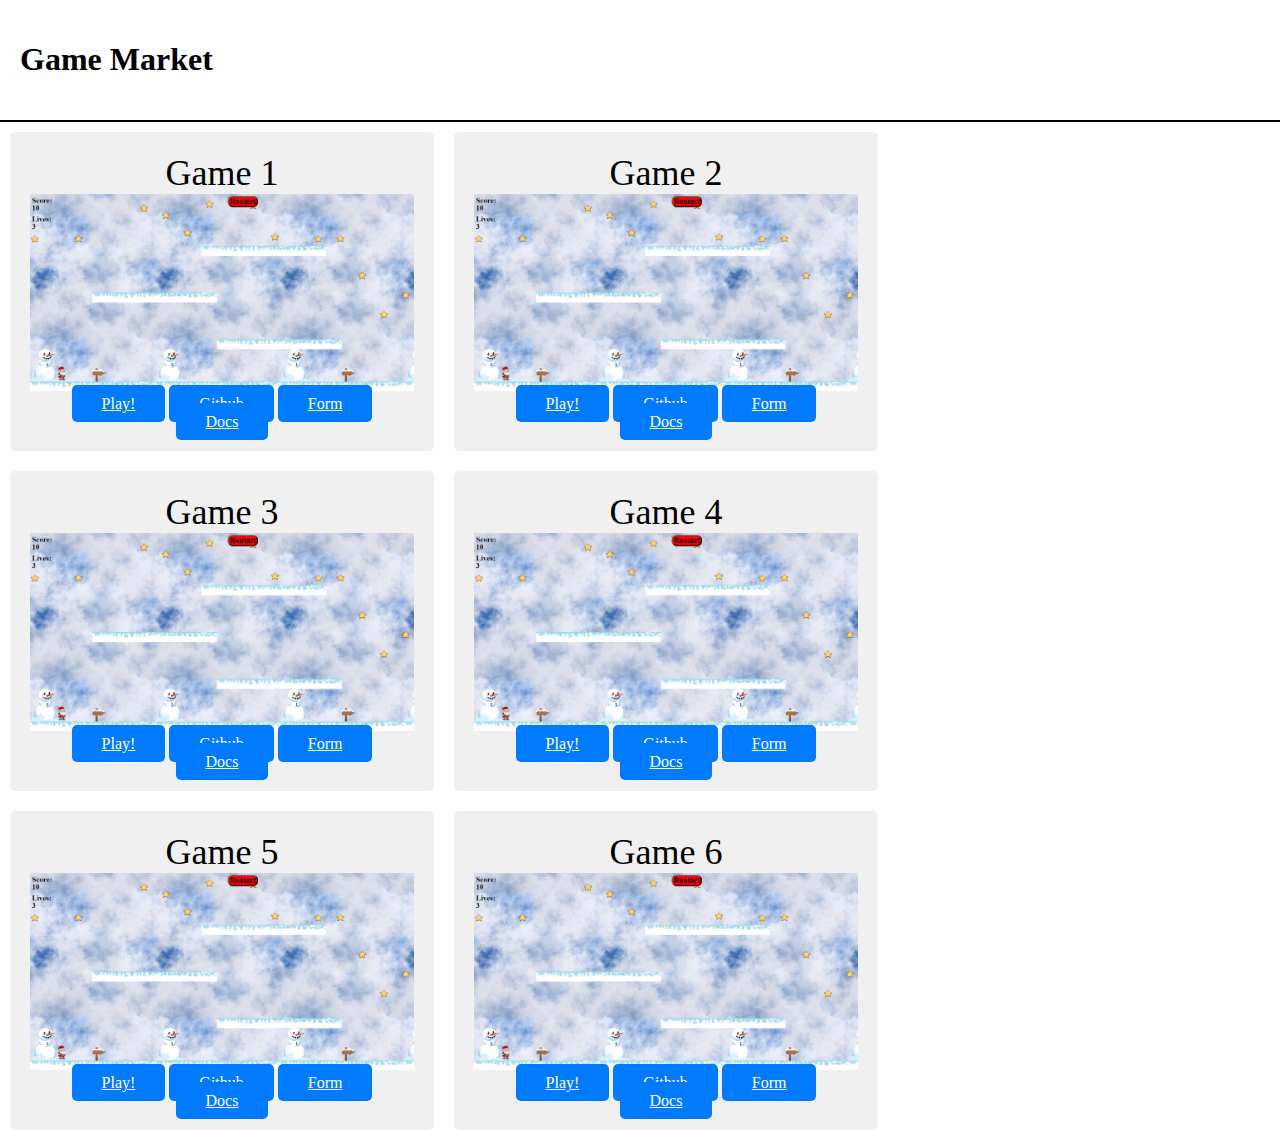
<file: index.html>
<!DOCTYPE html>
<html lang="en">
<head>
    <meta charset="UTF-8">
    <meta name="viewport" content="width=device-width, initial-scale=1.0">
    <title>Game Market</title>
    <link rel="stylesheet" href="style.css">
    <script src="script.js" defer></script>
    <link href="https://fonts.googleapis.com/css2?family=Roboto:ital,wght@0,100;0,300;0,400;0,500;0,700;0,900;1,100;1,300;1,400;1,500;1,700;1,900&display=swap" rel="stylesheet">

</head>
<body>
    <header>
        <h1>Game Market</h1>
    </header>
        <div class="container">
            <div class="box">
                <div class="box_h1">Game 1</div>
                <img src="image/1.png" alt="">
                <a href="https://23asbr.github.io/phaser2ndGame/" target="_blank" class="button">Play!</a>
                <a href="https://github.com/23asbr/phaser2ndGame" target="_blank" class="button">Github</a>
                <a href="https://forms.gle/7dq4wQ4BQKHL6WMr9" target="_blank" class="button">Form</a>
                <a href="https://drive.google.com/drive/folders/1JcIFHoj8MY56cyNeD8yoQkIgYxHIFwl3?usp=drive_link" target="_blank" class="button">Docs</a>
            </div>
                
            <div class="box">
                <div class="box_h1">Game 2</div>
                <img src="image/1.png" alt="">
                <a href="https://23asbr.github.io/phaser2ndGame/" target="_blank" class="button">Play!</a>
                <a href="https://github.com/23asbr/phaser2ndGame" target="_blank" class="button">Github</a>
                <a href="https://forms.gle/7dq4wQ4BQKHL6WMr9" target="_blank" class="button">Form</a>
                <a href="https://drive.google.com/drive/folders/1JcIFHoj8MY56cyNeD8yoQkIgYxHIFwl3?usp=drive_link" target="_blank" class="button">Docs</a>
            </div>

            <div class="box">
                <div class="box_h1">Game 3</div>
                <img src="image/1.png" alt="">
                <a href="https://23asbr.github.io/phaser2ndGame/" target="_blank" class="button">Play!</a>
                <a href="https://github.com/23asbr/phaser2ndGame" target="_blank" class="button">Github</a>
                <a href="https://forms.gle/7dq4wQ4BQKHL6WMr9" target="_blank" class="button">Form</a>
                <a href="https://drive.google.com/drive/folders/1JcIFHoj8MY56cyNeD8yoQkIgYxHIFwl3?usp=drive_link" target="_blank" class="button">Docs</a>
            </div>
            <div class="box">
                <div class="box_h1">Game 4</div>
                <img src="image/1.png" alt="">
                <a href="https://23asbr.github.io/phaser2ndGame/" target="_blank" class="button">Play!</a>
                <a href="https://github.com/23asbr/phaser2ndGame" target="_blank" class="button">Github</a>
                <a href="https://forms.gle/7dq4wQ4BQKHL6WMr9" target="_blank" class="button">Form</a>
                <a href="https://drive.google.com/drive/folders/1JcIFHoj8MY56cyNeD8yoQkIgYxHIFwl3?usp=drive_link" target="_blank" class="button">Docs</a>
            </div>
            <div class="box">
                <div class="box_h1">Game 5</div>
                <img src="image/1.png" alt="">
                <a href="https://23asbr.github.io/phaser2ndGame/" target="_blank" class="button">Play!</a>
                <a href="https://github.com/23asbr/phaser2ndGame" target="_blank" class="button">Github</a>
                <a href="https://forms.gle/7dq4wQ4BQKHL6WMr9" target="_blank" class="button">Form</a>
                <a href="https://drive.google.com/drive/folders/1JcIFHoj8MY56cyNeD8yoQkIgYxHIFwl3?usp=drive_link" target="_blank" class="button">Docs</a>
            </div>
            <div class="box">
                <div class="box_h1">Game 6</div>
                <img src="image/1.png" alt="">
                <a href="https://23asbr.github.io/phaser2ndGame/" target="_blank" class="button">Play!</a>
                <a href="https://github.com/23asbr/phaser2ndGame" target="_blank" class="button">Github</a>
                <a href="https://forms.gle/7dq4wQ4BQKHL6WMr9" target="_blank" class="button">Form</a>
                <a href="https://drive.google.com/drive/folders/1JcIFHoj8MY56cyNeD8yoQkIgYxHIFwl3?usp=drive_link" target="_blank" class="button">Docs</a>
            </div>
        </div>
        
    
</body>
</html>
</file>
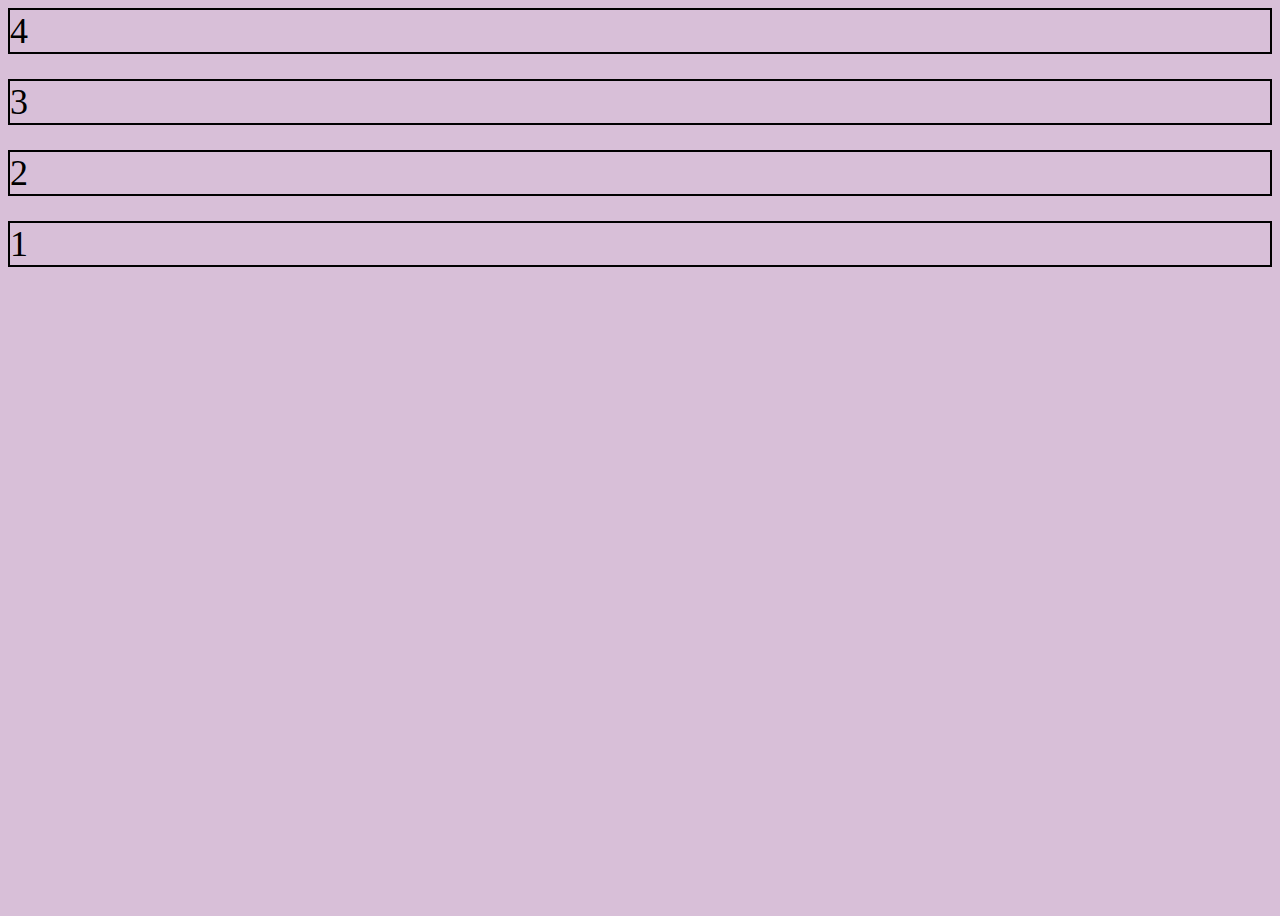
<file: flex.html>
<!DOCTYPE html>
<html lang="en">
<head>
    <meta charset="UTF-8">
    <meta name="viewport" content="width=device-width, initial-scale=1.0">
    <link rel="stylesheet" href="flex.css">
    <title>Document</title>
</head>
<body>
    <div>1</div>
    <div>2</div>
    <div>3</div>
    <div>4</div>
</body>
</html>
</file>
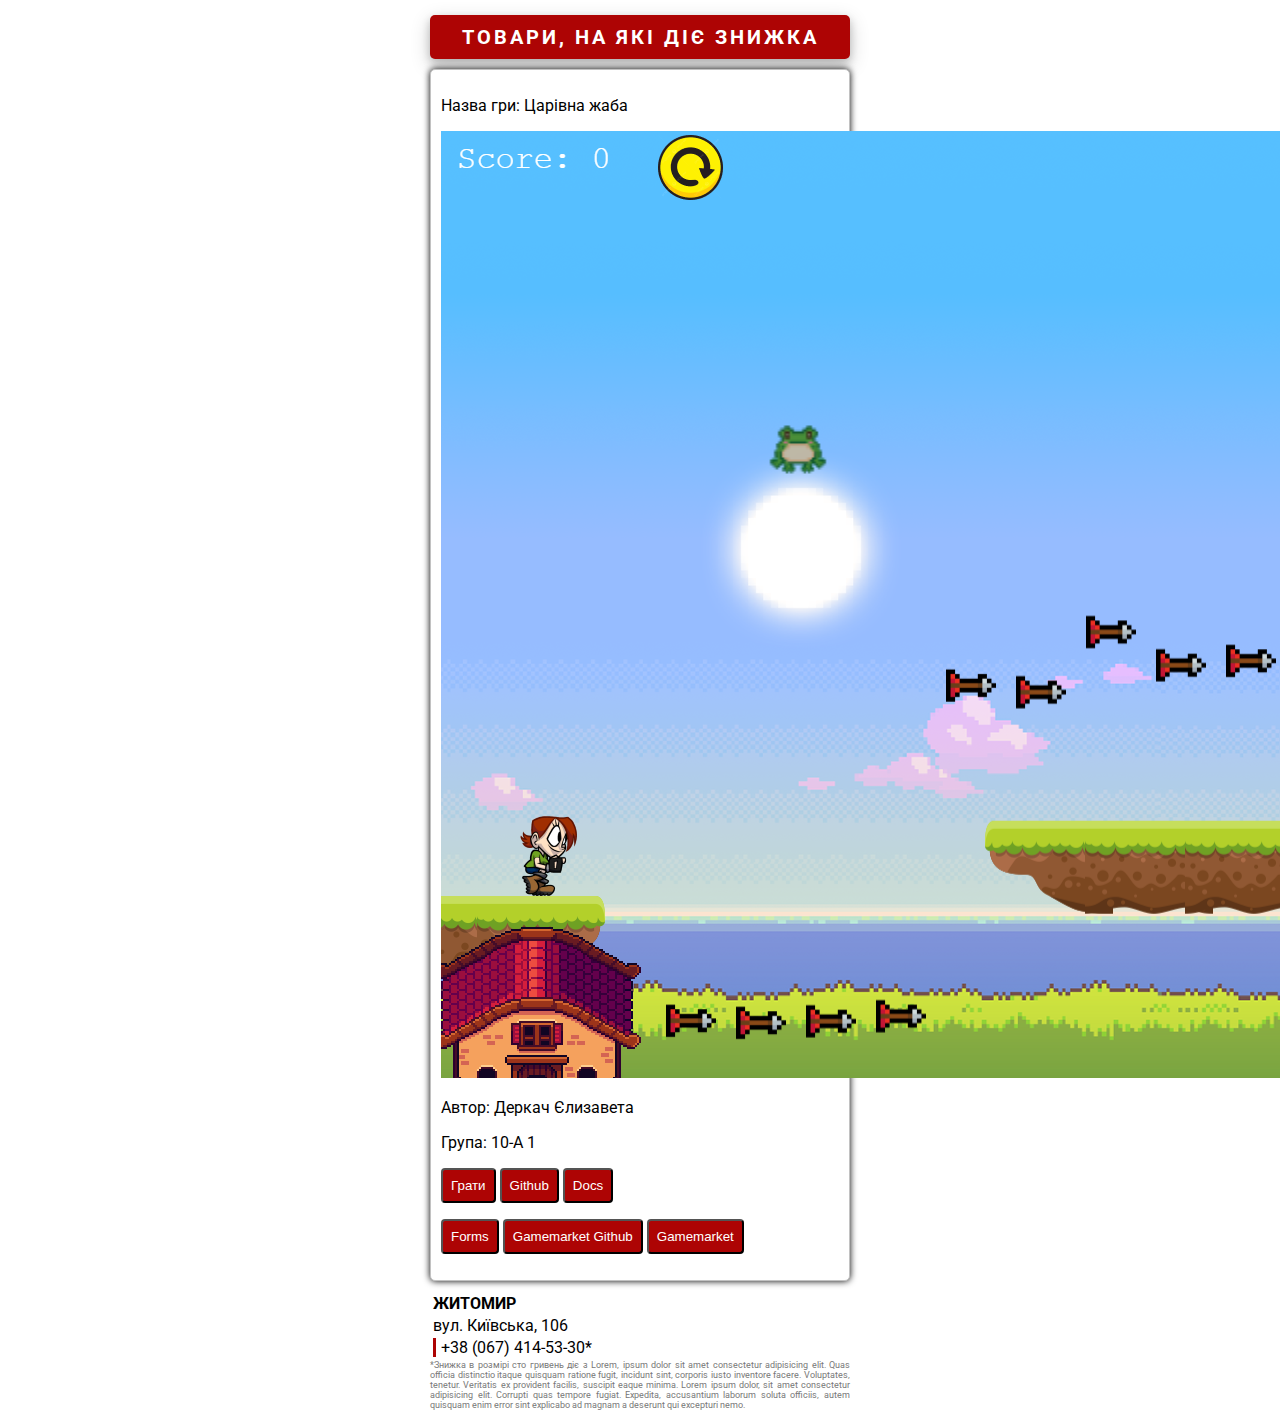
<file: market.html>
<!DOCTYPE html>
<html lang="en">
<head>
    <meta charset="UTF-8">
    <meta name="viewport" content="width=device-width, initial-scale=1.0">
    <title>Market</title>
    <link rel="stylesheet" href="market.css"> 
</head>
<body>
     
        <content>
            <div class="header">Товари, на які діє знижка</div>
                <div id="items" class="items"> 
                   
                </div>
            </div>
            <div class="contacts">
                <p>ЖИТОМИР</p>
                <p>вул. Київська, 106</p>
                <p> +38 (067) 414-53-30*</p>
            </div>
            <div class="license">*Знижка в розмірі сто гривень діє з Lorem, ipsum dolor sit amet consectetur adipisicing elit. 
                Quas officia distinctio itaque quisquam ratione fugit, incidunt sint, corporis iusto inventore facere.
                 Voluptates, tenetur. Veritatis ex provident facilis, suscipit eaque minima. Lorem ipsum dolor, sit amet consectetur adipisicing elit. 
                 Corrupti quas tempore fugiat. Expedita, accusantium laborum soluta officiis, autem quisquam enim error sint explicabo ad magnam a deserunt qui excepturi nemo.

            </div>
        </content>

        <script src="market.js"></script>
    
</body>

</html>
</file>
<file: style.css>
html, body {
    height: 100%;
    margin: 0;
}

header {
    border-bottom: 2px solid #000000;
    color: #000; /* Text color */
    padding: 20px; /* Add some padding */
    text-align: left; /* Center-align the text */
}

a{
    background-color: #007bff;
    color: #fff;
    padding: 10px 30px;
    border: none;
    border-radius: 5px;
    margin-top: 10px;
    cursor: pointer;
    transition: background-color 0.3s ease;
}


img{
    max-width: 100%;
}

.box_h1{
    font-size: 36px;
}

.container {
    display: flex;
    flex-wrap: wrap;
    width: 100%;
    height: 70%; /* Make the container take up the full height of the viewport */
}

.box {
    display: block;
    flex-grow: 0;
    flex-shrink: 1;
    flex-basis: auto;
    align-self: auto;
    max-width: 30%;
    order: 0;
    background-color: #f0f0f0;
    padding: 20px;
    margin: 10px;
    border-radius: 5px;
    text-align: center;
}
</file>
<file: flex.css>
body{
    background-color: thistle;
    display: flex;
    flex-direction: column-reverse;
    font-size: 36px;
    justify-content: flex-end;
    height: 100vh;
    gap: 25px;
}

div{
    border: 2px solid #000;
}
</file>
<file: market.css>
@import url("https://fonts.googleapis.com/css2?family=Roboto:ital,wght@0,100;0,300;0,400;0,500;0,700;0,900;1,100;1,300;1,400;1,500;1,700;1,900&display=swap");


body {
    margin: 0;
    padding: 0;
    box-sizing: border-box;
    font-family: Roboto;
    background: white;
    display: flex;
    justify-content: center;
    align-items: center;
}

button{
    background: rgb(173, 4, 4);
    color: #ffffff;
    padding: 8px;
    border-radius: 4px;
}

content {
    width: 420px;
    display: flex;
    flex-direction: column;
    gap: 10bodpx;
    margin-top: 5px; 
}


.header {
    background: rgb(173, 4, 4);
    width: auto;
    color: white;
    padding: 10px;
    border-radius: 5px;
    box-shadow: 0 4px 8px 0 rgba(0, 0, 0, 0.2), 0 6px 20px 0 rgba(0, 0, 0, 0.19);
    text-transform: uppercase;
    font-size: 20px;
    text-align: center;
    font-weight: bold;
    letter-spacing: 3px;
    margin-bottom: 10px;
    margin-top: 10px ;
}

.items {
    flex-wrap: wrap;
    display: flex;
    justify-content: space-between;
}

.item {
    min-width: 180px;
    min-height: 320px;
    max-width: 460px;
    margin-bottom: 10px;
    padding: 10px;
    background-color: #ffffff;
    border: 1px solid rgb(194, 194, 194);
    border-radius: 5px;
    box-shadow: 0 0 7px black;
    flex-wrap: wrap;
    
}
.bober{
    font-weight: bold;
}
.item-tittle {
    font-weight: bold;
}

.item-image {
    height: 180px;
    background-image: url(img-market/1.png);
    background-size: 70%;
    background-repeat: no-repeat;
    background-position: center;
}

.parts-pay {
    display: flex;
    flex-direction: column;
    align-items: flex-end;
    justify-content: center;
}

.parts-pay img {
    height: 24px;
}

.prise {
    border: 1px solid rgb(194, 194, 194);
    border-radius: 5px;
    padding: 5px 10px;
    display: flex;
    
}

.prise div:first-child {
    width: 80px;
    font-size: 20px;
}

.prise div:first-child span {
    text-decoration-line: line-through;
}

.prise div:first-child sup {
    font-size: 12px;
}

.prise div:last-child {
    font-size: 24px;
}

.prise div:last-child sup {
    font-size: 14px;
}

.bonus {
    background: rgb(173, 4, 4);
    color: white;
    border-radius: 5px;
    display: flex;
    align-items: center;
    margin-top: 5px;
    
}

.bonus div:first-child {
    width: 80px;
    font-size: 14px;
}

.bonus div:last-child {
    font-size: 24px;
}

.bonus div:last-child sup {
    font-size: 14px;
}

.info {
    font-size: 9px;
    text-align: justify;
    color: grey;
}



.contacts p {
    margin: 3px;
}

.contacts p:first-child {
    font-weight: bold;
}

.contacts p:last-child {
    border-left: 3px solid rgb(173, 4, 4);
    padding-left: 5px;
}

.license {
    font-size: 9px;
    text-align: justify;
    color: rgb(120, 120, 120);
}
</file>
